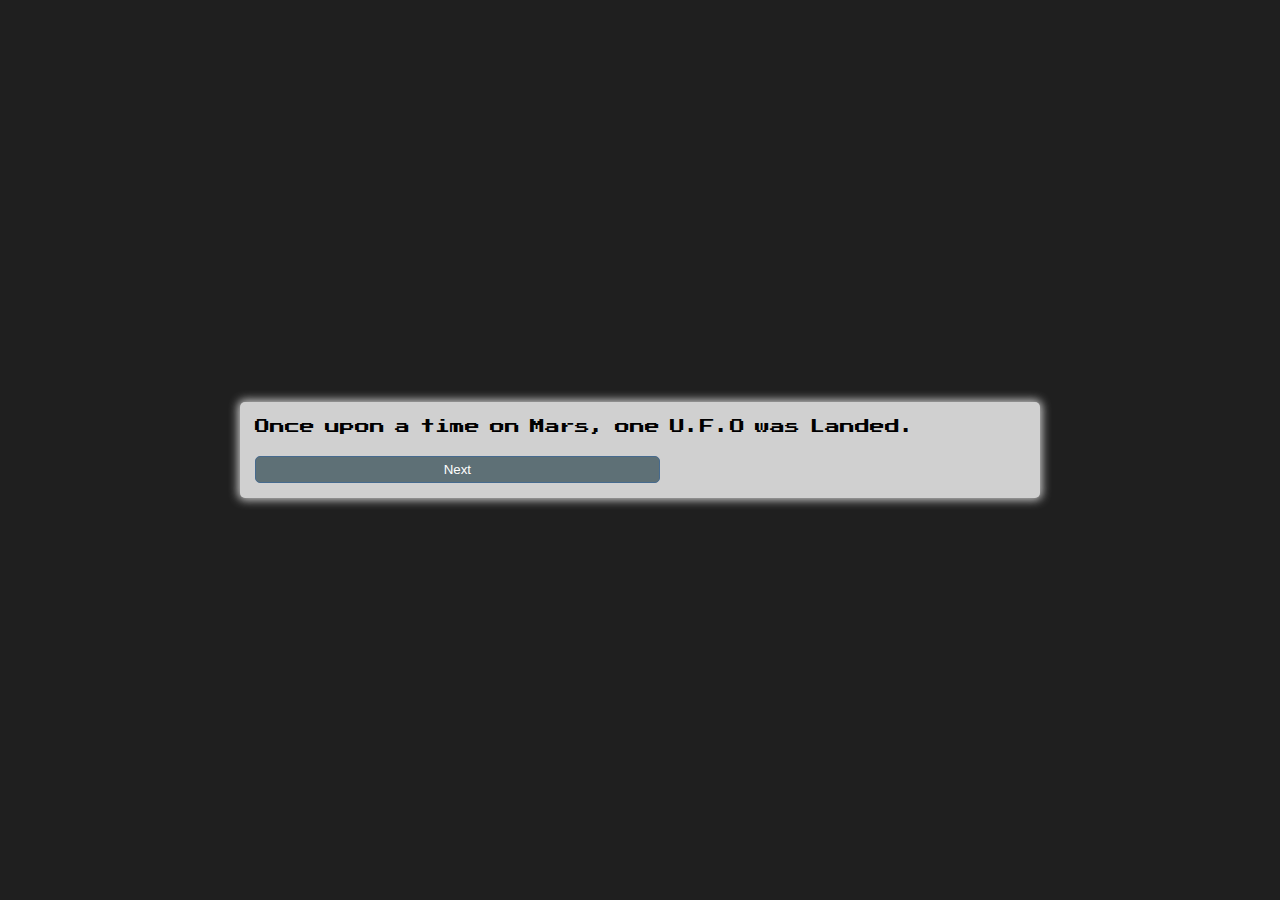
<file: index.html>
<!doctype html>
<html>
<head>
<title>8-Bits Music Pads</title>
<link rel="manifest" href="/manifest.json" />
<link rel="apple-touch-icon" href="%PUBLIC_URL%/logo192.png" />
<link rel="icon" href="%PUBLIC_URL%/favicon.ico" />
<meta name="viewport" content="width=device-width, initial-scale=1">
<meta name="keywords" content="8-Bits Music Pads, House Music App, Make Music, EDM Music, Bass House Music, DJ">
<meta name="description" content="Make Your Own EDM Music">
<meta name="author" content="Aniket Ambore">
<link href="Style.css" rel="stylesheet" type="text/css">
	<link href="https://fonts.googleapis.com/css?family=Press+Start+2P&display=swap" rel="stylesheet">
	<script type="text/javascript" src="game.js" defer></script>
</head>

<body>
	<div class="preload">
		<img class="airplane" src="images/preload/Tape.jpg" alt="8-Bits Music Pads">
		<h3>Loading...</h3>
		<br/>
    <p>Made with <span role="img" aria-label="heart">❤️</span> by Aniket</p>
	 </div>

	<section>
	<div class="game-body">
	<div class="game-container">
		<div id="text">Text</div>

	  <div id="option-buttons" class="btn-grid">
			<button class="btn">Option1</button>
			<button class="btn">Option2</button>
			<button class="btn">Option3</button>
		</div>
	</div>
	</div>
	</section>
</body>
</html>
</file>
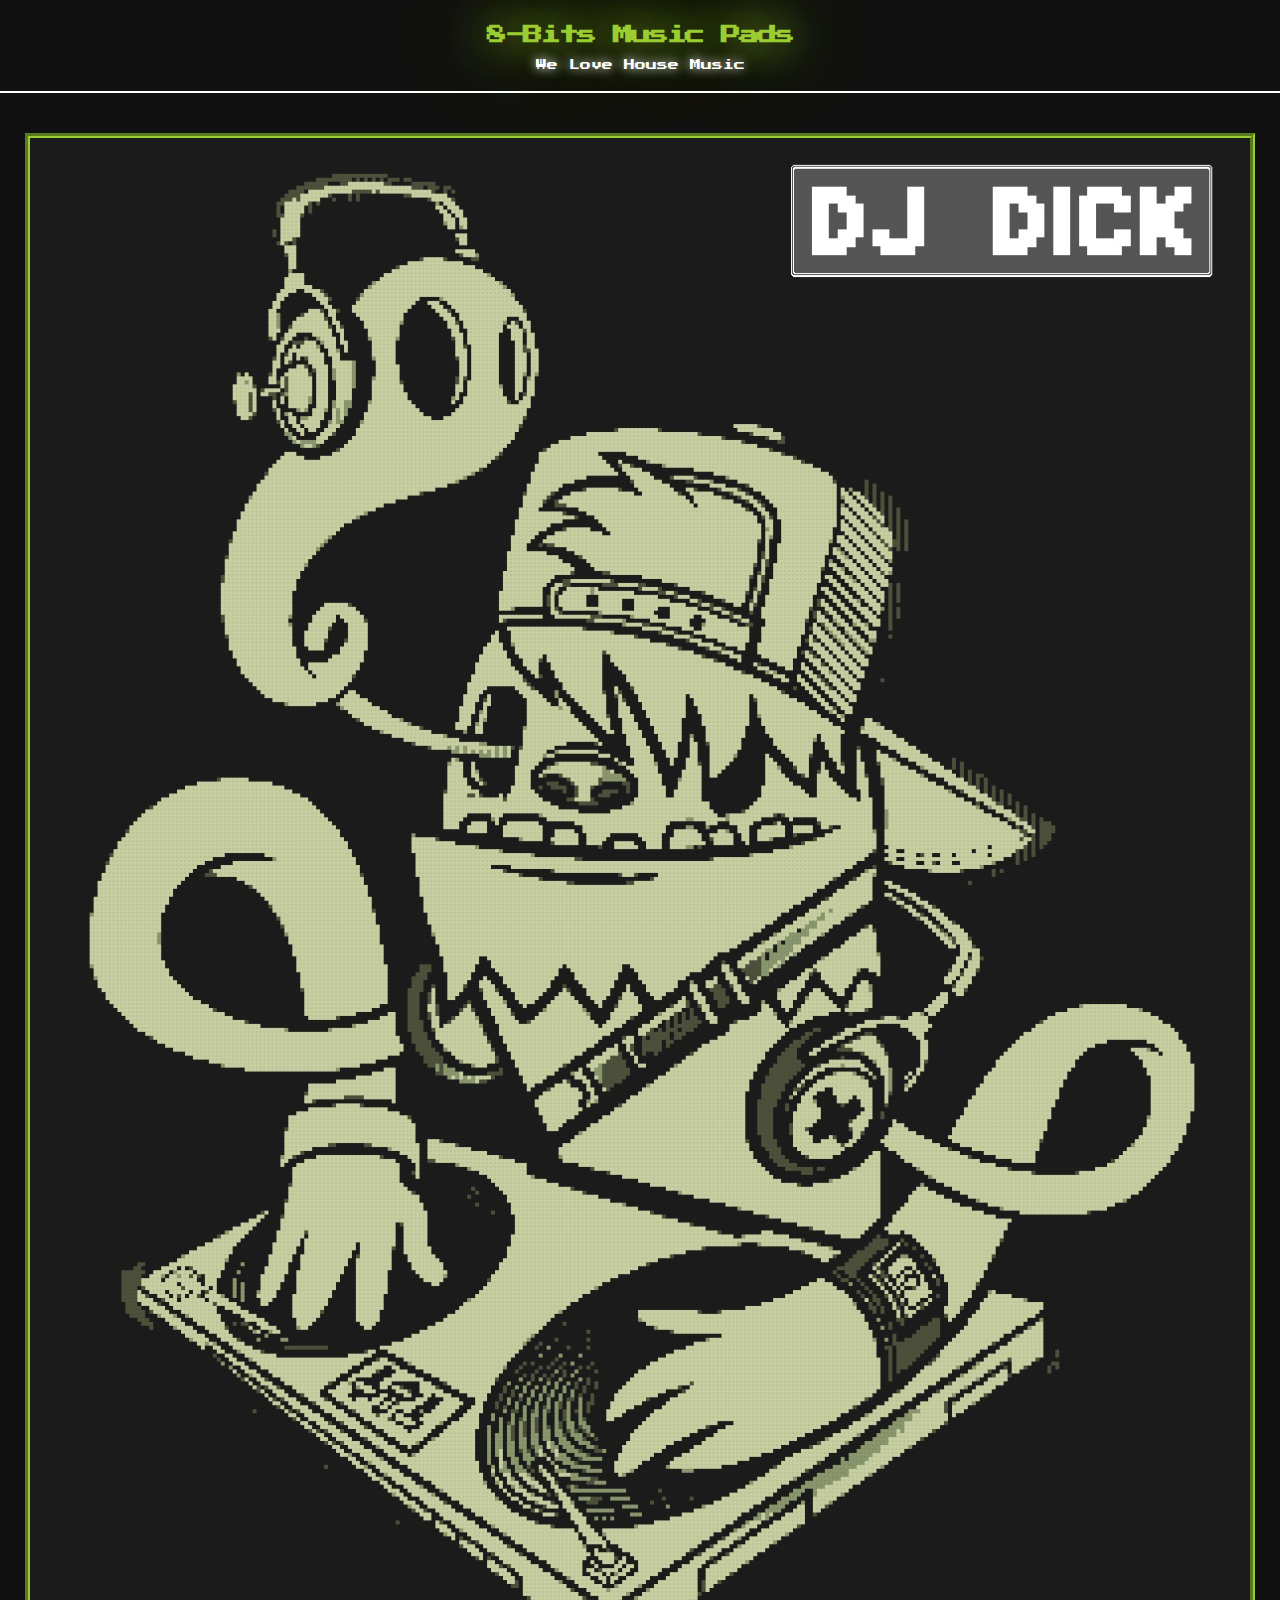
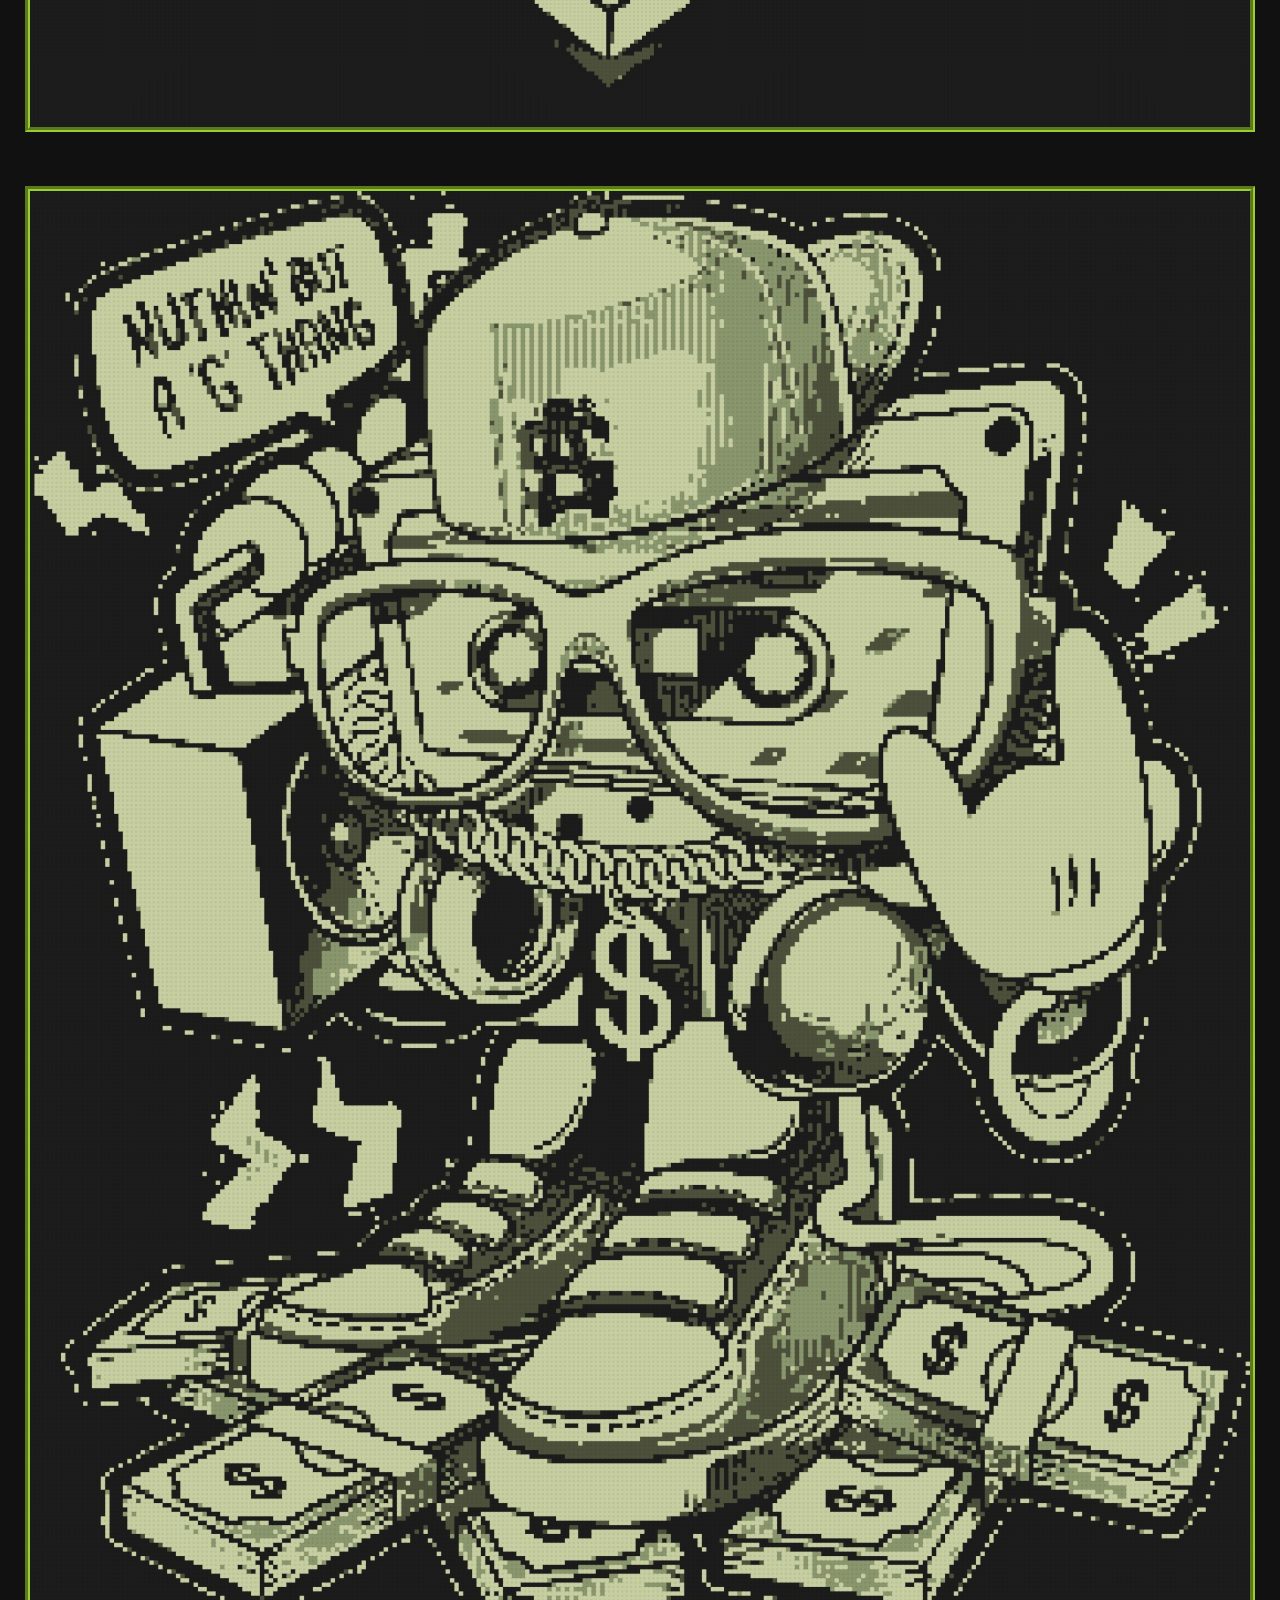
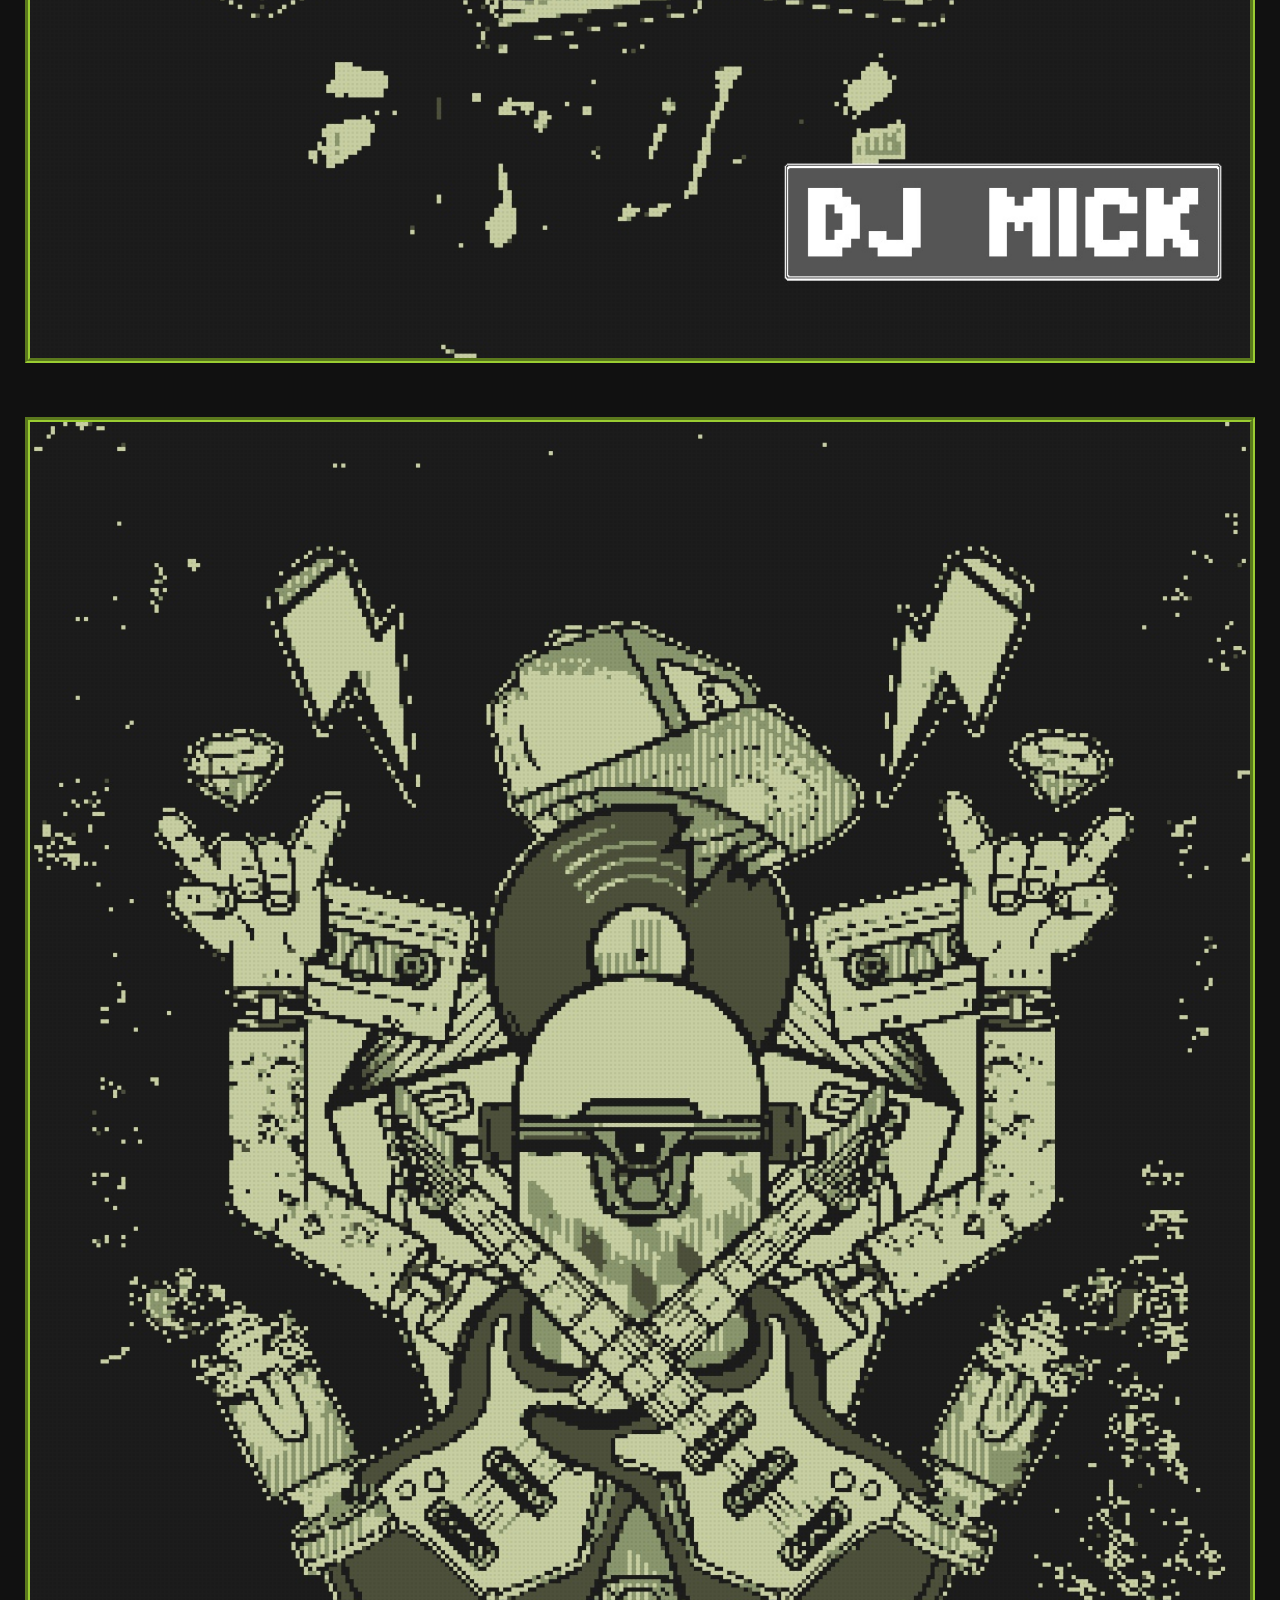
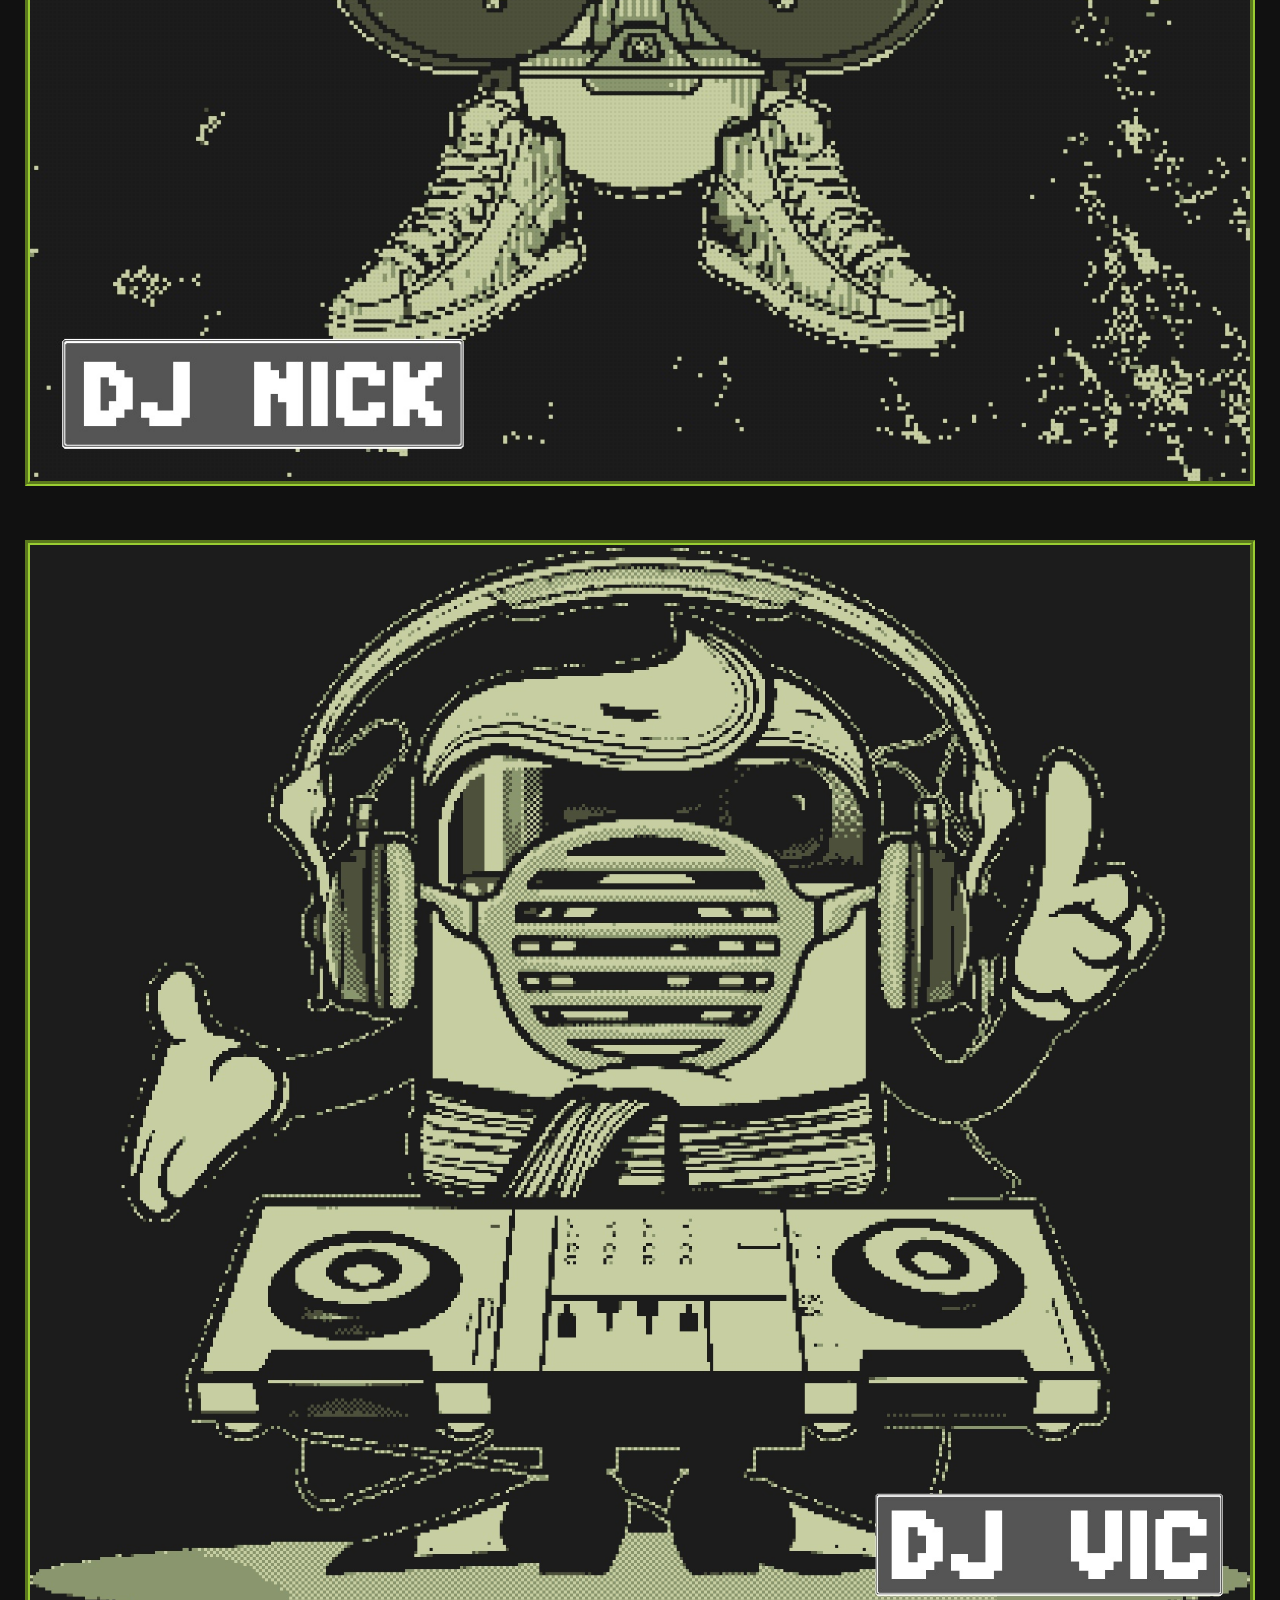
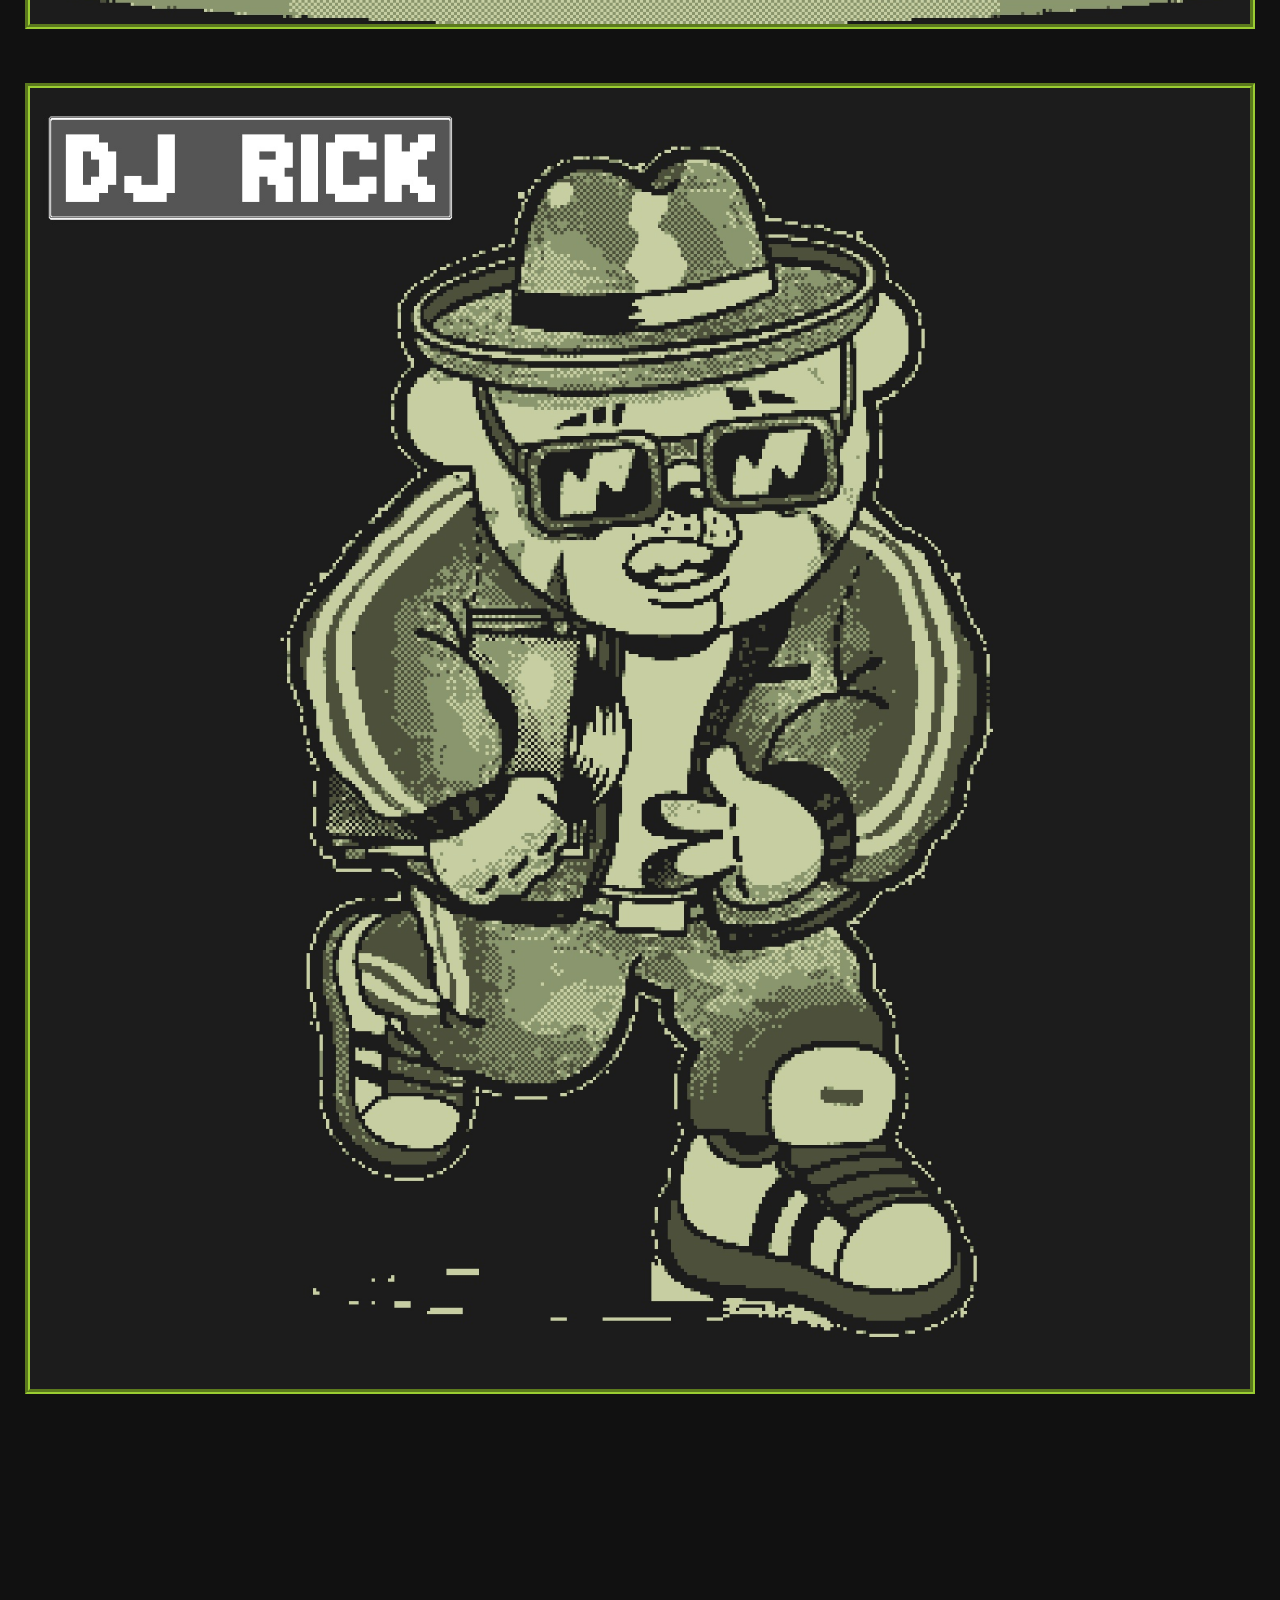
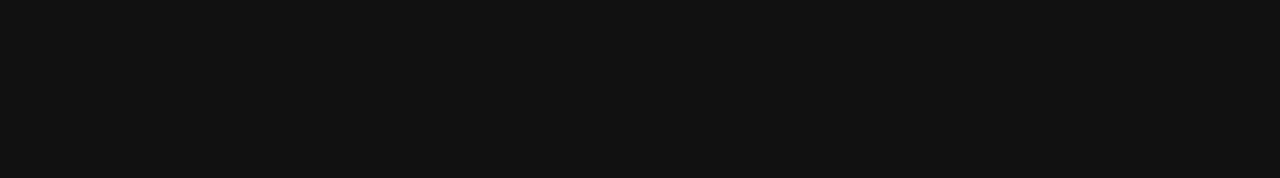
<file: adventure.html>
<!doctype html>
<html>
<head>
<meta charset="utf-8">
<title>8-Bits Music Pads Home</title>
<link rel="manifest" href="/manifest.json" />
<meta name="viewport" content="width=device-width, initial-scale=1">
<meta name="keywords" content="8-Bits Music Pads, House Music App, Make Music, EDM Music, Bass House Music, DJ">
<meta name="description" content="Make Your Own EDM Music">
<meta name="author" content="Aniket Ambore">
<link href="Style.css" rel="stylesheet" type="text/css">
<link href="https://fonts.googleapis.com/css?family=Josefin+Sans|Press+Start+2P&display=swap" rel="stylesheet">
</head>

<body>
	<div class="container">
		<header class="home-header">
			<h1 class="home-h1">8-Bits Music Pads</h1>
		    <p class="home-p">We Love House Music</p>
			<hr>
		</header>

	  <div class="image-grid">
			<div class="col">
			<a href="pad1.html">
				<img class="responsive-image col-xs" src="images/17730_eightbit.jpg" alt="DJ Dick" />
			</a>
   	        </div>
		   <br>
		  <div class="col">
						<a href="pad2.html">
     	      <img class="responsive-image col-xs" src="images/17731_eightbit.jpg" alt="DJ Mick"/>
					</a>
		   </div>
		  <br>
		  <div class="col">
						<a href="Pad3.html">
     	      <img class="responsive-image col-xs" src="images/17734_eightbit.jpg" alt="DJ Nick"/>
					  </a>
		   </div>
		  <br>
		  <div class="col">
				    <a href="Pad4.html">
     	      <img class="responsive-image col-xs" src="images/17725_eightbit.jpg" alt="DJ Rick"/>
					</a>
		   </div>
		  <br>
		  <div class="col">
				    <a href="Pad5.html">
     	      <img class="responsive-image col-xs" src="images/17736_eightbit.jpg" alt="DJ Vic"/>
					</a>
		   </div>
	  </div>

	</div>
</body>
</html>
</file>
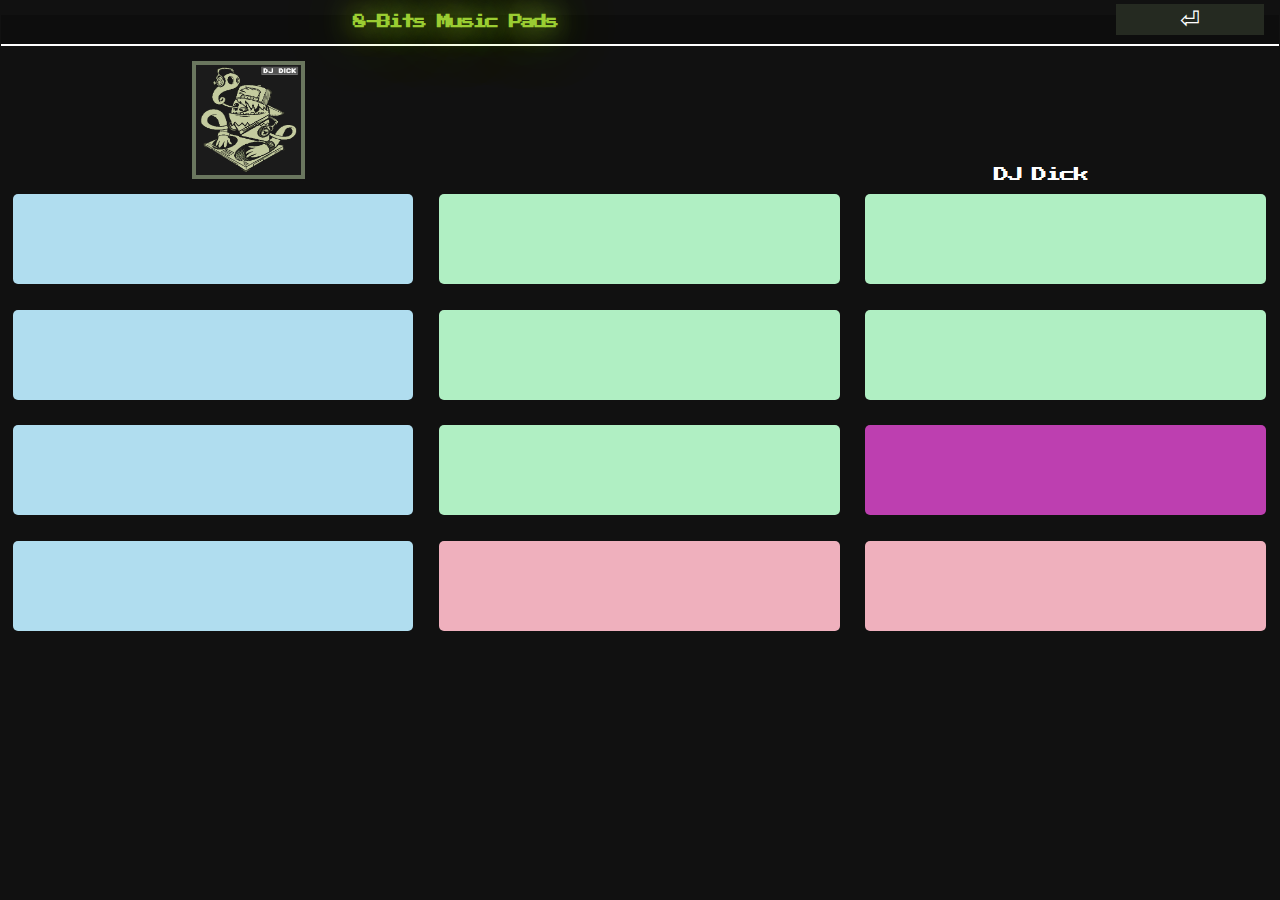
<file: Pad1.html>
<!doctype html>
<html>
<head>
<meta charset="utf-8">
<title>DJ Dick</title>
<meta name="viewport" content="width=device-width, initial-scale=1">
<link rel="manifest" href="/manifest.json" />
<meta name="keywords" content="8-Bits Music Pads, House Music App, Make Music, EDM Music, Bass House Music, DJ">
<meta name="description" content="Make Your Own EDM Music">
<meta name="author" content="Aniket Ambore">
<link href="Style.css" rel="stylesheet" type="text/css">
<link href="https://fonts.googleapis.com/css?family=Josefin+Sans|Press+Start+2P&display=swap" rel="stylesheet">
<script type="text/javascript" src="script.js" defer></script>
</head>

<body>
	<div class="app">
		<header class="pad-header">
			<h1 class="pad-h1">8-Bits Music Pads</h1>
			<a href="adventure.html">
			<div class="back"> &#9166;</div>
		</a>
			<hr>
		</header>

		<div class="artist">
		  <div class="name" style="color: white">DJ Dick</div>
			<div class="album-art" style="color: white">
		    <img src="images/17730_eightbit.jpg" width="105" height="110" alt="DJ Dick"/> </div>
		</div>



		<div class="pads-container">
		<div class="pads-grid">
			<div class="pad-col pad-col-lg pads-float pads1">
					<audio class="sound" src="Pad1-Sounds/DJ_Dick3.mp3"></audio>
			</div>
			<div class="pad-col pad-col-lg pads-float pads2">
				<audio class="sound" src="Pad1-Sounds/DJ_Dick5.mp3"></audio>
			</div>
			<div class="pad-col pad-col-lg pads-float pads3">
					<audio class="sound" src="Pad1-Sounds/DJ_Dick2.mp3"></audio>
			</div>
		</div>
		<div class="pads-grid">
			<div class="pad-col pad-col-lg pads-float pads4">
					<audio class="sound" src="Pad1-Sounds/DJ_Dick7.mp3"></audio>
			</div>
			<div class="pad-col pad-col-lg pads-float pads5">
					<audio class="sound" src="Pad1-Sounds/DJ_Dick10.mp3"></audio>
			</div>
			<div class="pad-col pad-col-lg pads-float pads6">
					<audio class="sound" src="Pad1-Sounds/DJ_Dick8.mp3"></audio>
			</div>
		</div>
		<div class="pads-grid">
			<div class="pad-col pad-col-lg pads-float pads7">
					<audio class="sound" src="Pad1-Sounds/DJ_Dick11.mp3"></audio>
			</div>
			<div class="pad-col pad-col-lg pads-float pads8">
					<audio class="sound" src="Pad1-Sounds/DJ_Dick12.mp3"></audio>
			</div>
			<div class="pad-col pad-col-lg pads-float pads9">
					<audio class="sound" src="Pad1-Sounds/DJ_Dick9.mp3"></audio>
			</div>
		</div>
		<div class="pads-grid">
			<div class="pad-col pad-col-lg pads-float pads10">
					<audio class="sound" src="Pad1-Sounds/DJ_Dick4.mp3"></audio>
			</div>
			<div class="pad-col pad-col-lg pads-float pads11">
					<audio class="sound" src="Pad1-Sounds/DJ_Dick6.mp3"></audio>
			</div>
			<div class="pad-col pad-col-lg pads-float pads12">
					<audio class="sound" src="Pad1-Sounds/DJ_Dick1.mp3"></audio>
			</div>
		</div>
	</div>
	</div>
</body>
</html>
</file>
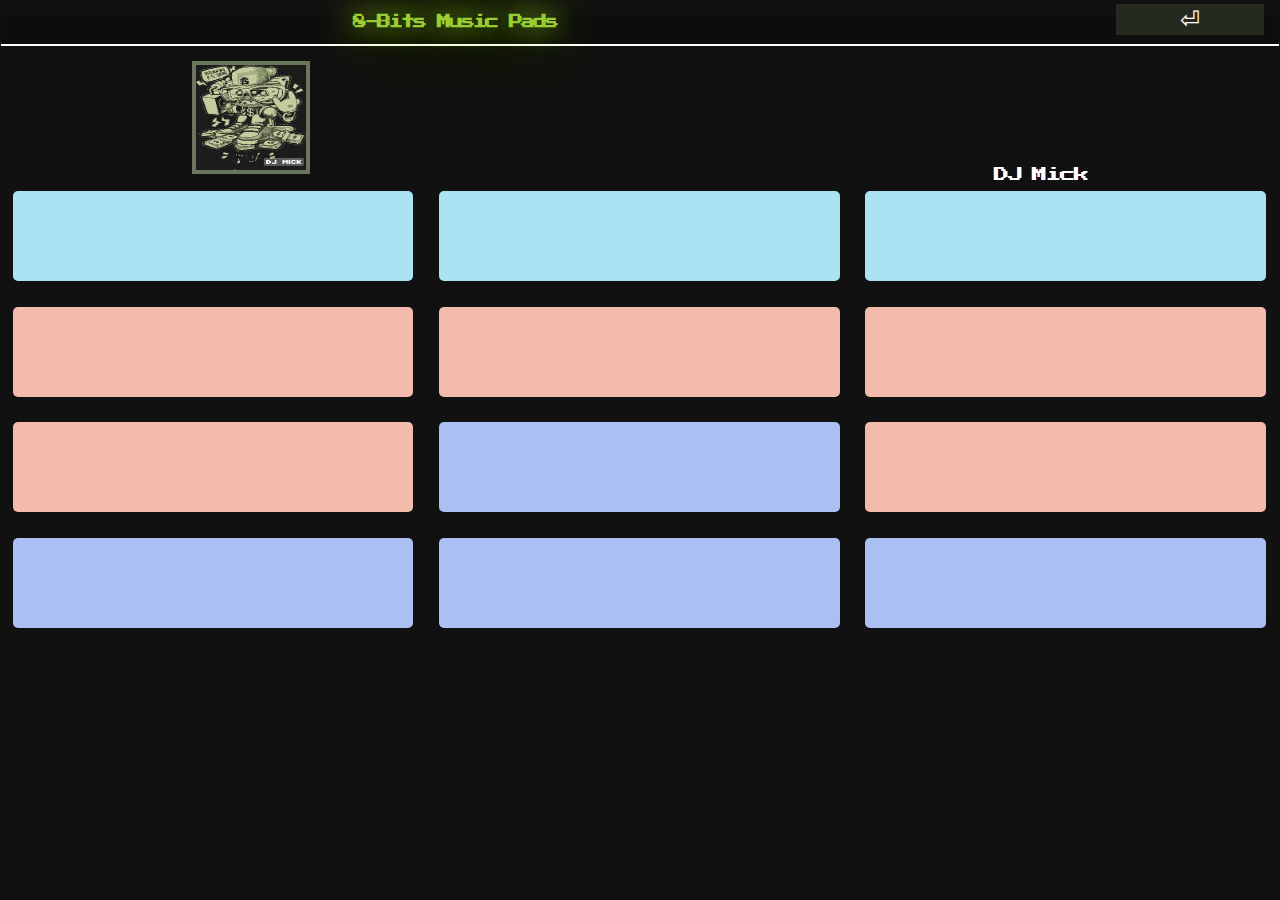
<file: Pad2.html>
<!doctype html>
<html>
<head>
<meta charset="utf-8">
<title>DJ Mick</title>
<link rel="manifest" href="/manifest.json" />
<meta name="viewport" content="width=device-width, initial-scale=1">
<meta name="keywords" content="8-Bits Music Pads, House Music App, Make Music, EDM Music, Bass House Music, DJ">
<meta name="description" content="Make Your Own EDM Music">
<meta name="author" content="Aniket Ambore">
<link href="Style.css" rel="stylesheet" type="text/css">
<link href="https://fonts.googleapis.com/css?family=Josefin+Sans|Press+Start+2P&display=swap" rel="stylesheet">
<script type="text/javascript" src="script.js" defer></script>
</head>

<body>
	<div class="app">
		<header class="pad-header">
			<h1 class="pad-h1">8-Bits Music Pads</h1>
			<a href="adventure.html">
			<div class="back"> &#9166;</div>
	  	</a>
			<hr>
		</header>

		<div class="artist">
		  <div class="name" style="color: white">DJ Mick</div>
			<div class="album-art" style="color: white">
		    <img src="images/17731_eightbit.jpg" width="110" height="105" alt="DJ Mick"/> </div>
		</div>



		<div class="pads-container">
		<div class="pads-grid">
			<div class="pad-col pad-col-lg pads-float padsM1">
					<audio class="sound" src="Pad2-Sounds/DJ_Mick3.mp3"></audio>
			</div>
			<div class="pad-col pad-col-lg pads-float padsM2">
				<audio class="sound" src="Pad2-Sounds/DJ_Mick5.mp3"></audio>
			</div>
			<div class="pad-col pad-col-lg pads-float padsM3">
					<audio class="sound" src="Pad2-Sounds/DJ_Mick2.mp3"></audio>
			</div>
		</div>
		<div class="pads-grid">
			<div class="pad-col pad-col-lg pads-float padsM4">
					<audio class="sound" src="Pad2-Sounds/DJ_Mick7.mp3"></audio>
			</div>
			<div class="pad-col pad-col-lg pads-float padsM5">
					<audio class="sound" src="Pad2-Sounds/DJ_Mick10.mp3"></audio>
			</div>
			<div class="pad-col pad-col-lg pads-float padsM6">
					<audio class="sound" src="Pad2-Sounds/DJ_Mick8.mp3"></audio>
			</div>
		</div>
		<div class="pads-grid">
			<div class="pad-col pad-col-lg pads-float padsM7">
					<audio class="sound" src="Pad2-Sounds/DJ_Mick11.mp3"></audio>
			</div>
			<div class="pad-col pad-col-lg pads-float padsM8">
					<audio class="sound" src="Pad2-Sounds/DJ_Mick12.mp3"></audio>
			</div>
			<div class="pad-col pad-col-lg pads-float padsM9">
					<audio class="sound" src="Pad2-Sounds/DJ_Mick9.mp3"></audio>
			</div>
		</div>
		<div class="pads-grid">
			<div class="pad-col pad-col-lg pads-float padsM10">
					<audio class="sound" src="Pad2-Sounds/DJ_Mick4.mp3"></audio>
			</div>
			<div class="pad-col pad-col-lg pads-float padsM11">
					<audio class="sound" src="Pad2-Sounds/DJ_Mick6.mp3"></audio>
			</div>
			<div class="pad-col pad-col-lg pads-float padsM12">
					<audio class="sound" src="Pad2-Sounds/DJ_Mick1.mp3"></audio>
			</div>
		</div>
	</div>
	</div>
</body>
</html>
</file>
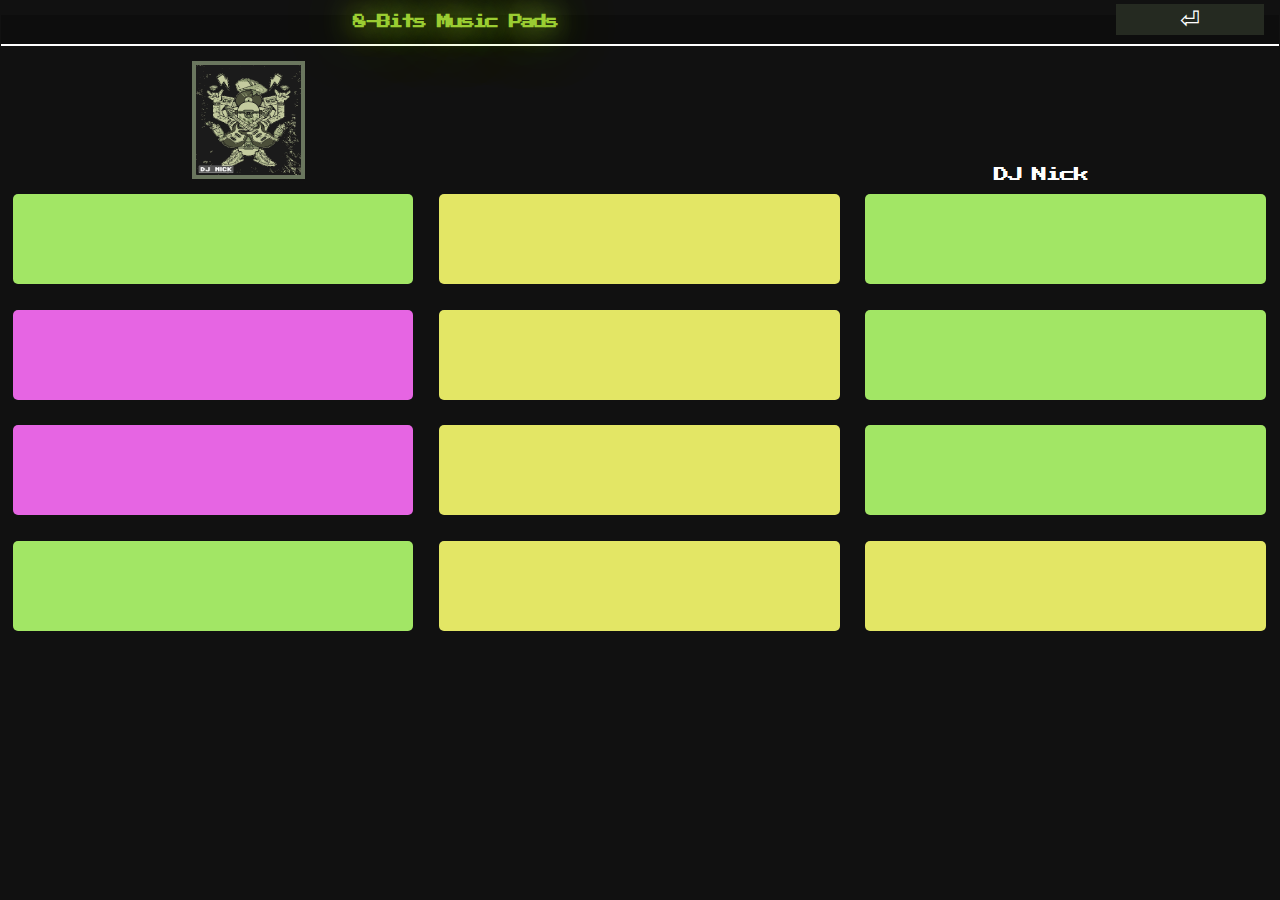
<file: Pad3.html>
<!doctype html>
<html>
<head>
<meta charset="utf-8">
<title>DJ Nick</title>
<link rel="manifest" href="/manifest.json" />
<meta name="viewport" content="width=device-width, initial-scale=1">
<meta name="keywords" content="8-Bits Music Pads, House Music App, Make Music, EDM Music, Bass House Music, DJ">
<meta name="description" content="Make Your Own EDM Music">
<meta name="author" content="Aniket Ambore">
<link href="Style.css" rel="stylesheet" type="text/css">
<link href="https://fonts.googleapis.com/css?family=Josefin+Sans|Press+Start+2P&display=swap" rel="stylesheet">
<script type="text/javascript" src="script.js" defer></script>
</head>

<body>
	<div class="app">
		<header class="pad-header">
			<h1 class="pad-h1">8-Bits Music Pads</h1>
			<a href="adventure.html">
			<div class="back"> &#9166;</div>
		</a>
			<hr>
		</header>

		<div class="artist">
		  <div class="name" style="color: white">DJ Nick</div>
			<div class="album-art" style="color: white">
		    <img src="images/17734_eightbit.jpg" width="105" height="110" alt="DJ Nick"/> </div>
		</div>



		<div class="pads-container">
		<div class="pads-grid">
			<div class="pad-col pad-col-lg pads-float padsN1">
					<audio class="sound" src="Pad3-Sounds/DJ_Nick3.mp3"></audio>
			</div>
			<div class="pad-col pad-col-lg pads-float padsN2">
				<audio class="sound" src="Pad3-Sounds/DJ_Nick3.mp3"></audio>
			</div>
			<div class="pad-col pad-col-lg pads-float padsN3">
					<audio class="sound" src="Pad3-Sounds/DJ_Nick2.mp3"></audio>
			</div>
		</div>
		<div class="pads-grid">
			<div class="pad-col pad-col-lg pads-float padsN4">
					<audio class="sound" src="Pad3-Sounds/DJ_Nick5.mp3"></audio>
			</div>
			<div class="pad-col pad-col-lg pads-float padsN5">
					<audio class="sound" src="Pad3-Sounds/DJ_Nick8.mp3"></audio>
			</div>
			<div class="pad-col pad-col-lg pads-float padsN6">
					<audio class="sound" src="Pad3-Sounds/DJ_Nick6.mp3"></audio>
			</div>
		</div>
		<div class="pads-grid">
			<div class="pad-col pad-col-lg pads-float padsN7">
					<audio class="sound" src="Pad3-Sounds/DJ_Nick9.mp3"></audio>
			</div>
			<div class="pad-col pad-col-lg pads-float padsN8">
					<audio class="sound" src="Pad3-Sounds/DJ_Nick10.mp3"></audio>
			</div>
			<div class="pad-col pad-col-lg pads-float padsN9">
					<audio class="sound" src="Pad3-Sounds/DJ_Nick7.mp3"></audio>
			</div>
		</div>
		<div class="pads-grid">
			<div class="pad-col pad-col-lg pads-float padsN10">
					<audio class="sound" src="Pad3-Sounds/DJ_Nick4.mp3"></audio>
			</div>
			<div class="pad-col pad-col-lg pads-float padsN11">
					<audio class="sound" src="Pad3-Sounds/DJ_Nick4.mp3"></audio>
			</div>
			<div class="pad-col pad-col-lg pads-float padsN12">
					<audio class="sound" src="Pad3-Sounds/DJ_Nick1.mp3"></audio>
			</div>
		</div>
	</div>
	</div>
</body>
</html>
</file>
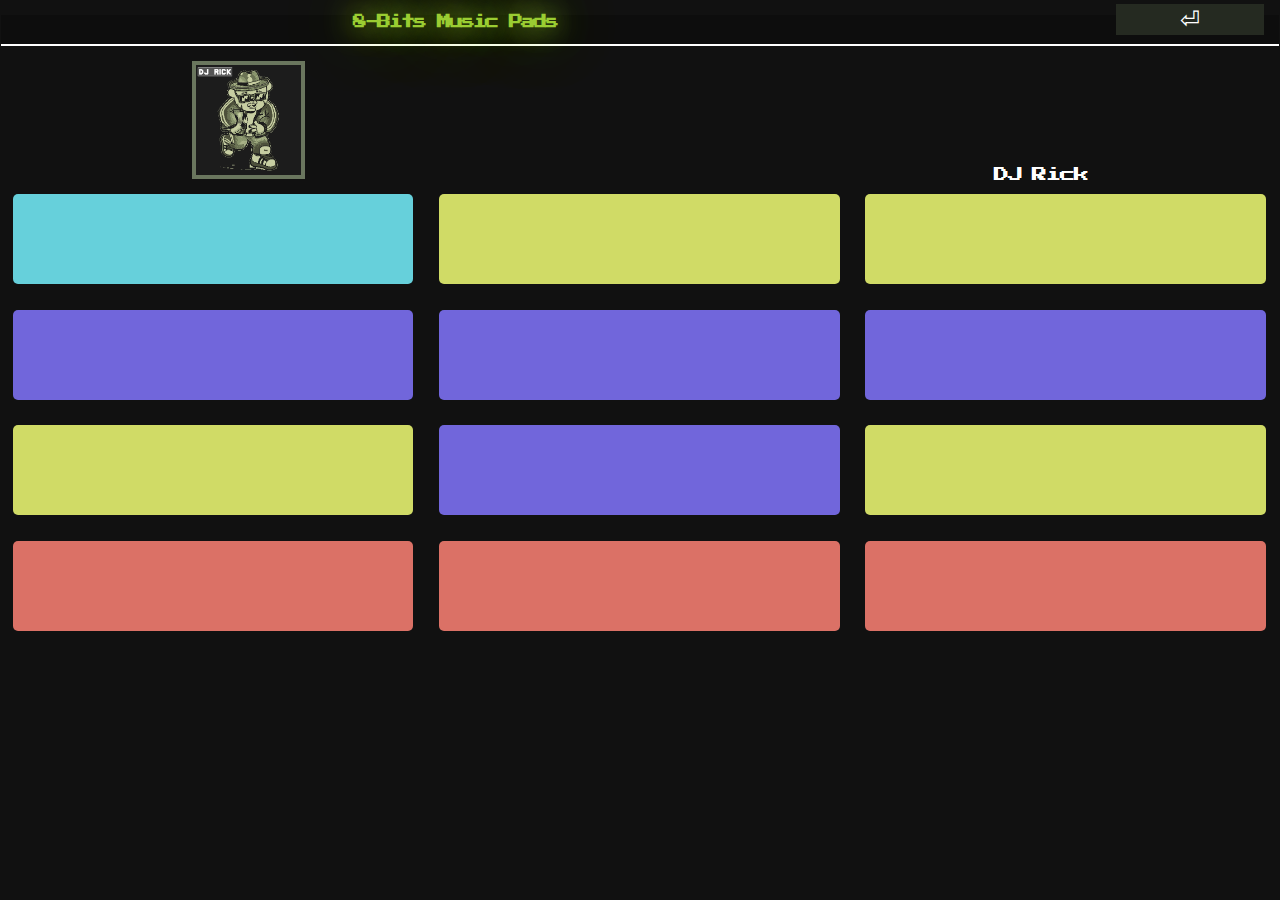
<file: Pad5.html>
<!doctype html>
<html>
<head>
<meta charset="utf-8">
<title>DJ Rick</title>
<link rel="manifest" href="/manifest.json" />
<meta name="viewport" content="width=deRicke-width, initial-scale=1">
<meta name="keywords" content="8-Bits Music Pads, House Music App, Make Music, EDM Music, Bass House Music, DJ">
<meta name="description" content="Make Your Own EDM Music">
<meta name="author" content="Aniket Ambore">
<link href="Style.css" rel="stylesheet" type="text/css">
<link href="https://fonts.googleapis.com/css?family=Josefin+Sans|Press+Start+2P&display=swap" rel="stylesheet">
<script type="text/javascript" src="script.js" defer></script>
</head>

<body>
	<div class="app">
		<header class="pad-header">
			<h1 class="pad-h1">8-Bits Music Pads</h1>
			<a href="adventure.html">
			<div class="back"> &#9166;</div>
		</a>
			<hr>
		</header>

		<div class="artist">
		  <div class="name" style="color: white">DJ Rick</div>
			<div class="album-art" style="color: white">
		    <img src="images/17736_eightbit.jpg" width="105" height="110" alt="DJ Rick"/> </div>
		</div>



		<div class="pads-container">
		<div class="pads-grid">
			<div class="pad-col pad-col-lg pads-float padsR1">
					<audio class="sound" src="Pad5-Sounds/DJ_Rick3.mp3"></audio>
			</div>
			<div class="pad-col pad-col-lg pads-float padsR2">
				<audio class="sound" src="Pad5-Sounds/DJ_Rick5.mp3"></audio>
			</div>
			<div class="pad-col pad-col-lg pads-float padsR3">
					<audio class="sound" src="Pad5-Sounds/DJ_Rick2.mp3"></audio>
			</div>
		</div>
		<div class="pads-grid">
			<div class="pad-col pad-col-lg pads-float padsR4">
					<audio class="sound" src="Pad5-Sounds/DJ_Rick7.mp3"></audio>
			</div>
			<div class="pad-col pad-col-lg pads-float padsR5">
					<audio class="sound" src="Pad5-Sounds/DJ_Rick10.mp3"></audio>
			</div>
			<div class="pad-col pad-col-lg pads-float padsR6">
					<audio class="sound" src="Pad5-Sounds/DJ_Rick8.mp3"></audio>
			</div>
		</div>
		<div class="pads-grid">
			<div class="pad-col pad-col-lg pads-float padsR7">
					<audio class="sound" src="Pad5-Sounds/DJ_Rick11.mp3"></audio>
			</div>
			<div class="pad-col pad-col-lg pads-float padsR8">
					<audio class="sound" src="Pad5-Sounds/DJ_Rick12.mp3"></audio>
			</div>
			<div class="pad-col pad-col-lg pads-float padsR9">
					<audio class="sound" src="Pad5-Sounds/DJ_Rick9.mp3"></audio>
			</div>
		</div>
		<div class="pads-grid">
			<div class="pad-col pad-col-lg pads-float padsR10">
					<audio class="sound" src="Pad5-Sounds/DJ_Rick4.mp3"></audio>
			</div>
			<div class="pad-col pad-col-lg pads-float padsR11">
					<audio class="sound" src="Pad5-Sounds/DJ_Rick6.mp3"></audio>
			</div>
			<div class="pad-col pad-col-lg pads-float padsR12">
					<audio class="sound" src="Pad5-Sounds/DJ_Rick1.mp3"></audio>
			</div>
		</div>
	</div>
	</div>
</body>
</html>
</file>
<file: Style.css>
@charset "utf-8";
*{
	margin: 0;
	padding: 0;
	box-sizing: border-box;
}

body{
	font-family: 'Press Start 2P', cursive;
	background: #111;
}

.preload{
    position: fixed;
    top: 0;
    width: 100%;
    height: 100vh;
    background-color: rgba(25,25,25,1.00);
    display: flex;
    justify-content: center;
    align-items: center;
    transition: opacity 10s ease;
}

.preload h3{
	position: absolute;
	top: 75%;
	transform: translateY(-75%);
	font-size: 15px;
	color: white;
}
.preload p{
	position: absolute;
	top: 80%;
	transform: translateY(-70%);
	font-size: 10px;
	color: white;
}

.airplane{
	height: 200px;
	animation: airplane 1s ease infinite alternate;
}
@keyframes airplane{
	from{
		transform: translateY(0px);
	}
	to{
		transform: translateY(50px);
	}
}
.preload-finish{
	opacity: 0;
	pointer-events: none;
}

.game-body{
	display: flex;
	justify-content: center;
	width: 100vw;
	height: 100vh;
	align-items: center;
	background-color: #1f1f1f;
	font-family: 'Press Start 2P', cursive;

}
.game-container{
    width: 800px;
    max-width: 80%;
    background-color: #d0d0d0;
    padding: 15px;
    border-radius: 5px;
    box-shadow: 0 0 10px 2px #d0d0d0;
    font-size: 15px;
    letter-spacing: 0px;
    word-spacing: -5px;
    line-height: 19px;
}
.btn-grid{
    display: grid;
    grid-template-columns: repeat(2 , auto);
    gap: 10px;
    margin-top: 20px;

}
.btn{
	background-color: #5e7076;
	border: 1px solid #466a8e;
	border-radius: 5px;
	padding: 5px 10px;
	color: white;
	outline: none;
}
.btn:hover{
	border-color: black;
}

.container .app{
	height: 100vh;
	display: flex;
	flex-direction: column;
	justify-content: space-between;
	align-items: center;
}

.home-header .home-h1{
    margin-top: 25px;
    margin-right: 0px;
    margin-left: 0px;
    margin-bottom: 15px;
    text-align: center;
    font-size: 20px;
    color: yellowgreen;
    text-shadow: 0 0 5em, 0 0 2em;
    letter-spacing: -2px;
}

.home-header .home-p{
    font-size: 11px;
    color: #ffffff;
    text-align: center;
    text-shadow: 0 0 1em, 0 0 10em;
    margin-top: 0px;
    margin-right: 0px;
    margin-left: 0px;
    margin-bottom: 20px;
}

hr {
    border-style: solid;
    border-color: #FFFFFF;
    margin-bottom: 40px;
}

.image-grid{
    margin-bottom: 30%;
    clear: both;
    display: block;
    content: "";
}
.col {
    margin-left: 1%;
    margin-right: 1%;
    margin-bottom: 2%;
}
.responsive-image {
    width: 100%;
    display: block;
    height: auto;
    border: 5px groove #9ACD32;
}
.col-xs {
    width: 98%;
    margin-top: 1%;
    margin-right: 1%;
    margin-bottom: 1%;
    margin-left: 1%;
}

.pad-header{
    background: #0d0d0d;
    margin: 1px;
}

.pad-header .pad-h1{
    font-family: 'Press Start 2P', cursive;
    margin-top: 15px;
    margin-bottom: 15px;
    text-align: center;
    font-size: 14px;
    color: yellowgreen;
    text-shadow: 0 0 5em, 0 0 2em;
    letter-spacing: -2px;
    margin-left: 1%;
    margin-right: 30%;
}

.pads-float{
	float: left;
}
.name {
    float: right;
    text-align: center;
    text-shadow: 0px 0px;
    font-size: 15px;
    line-height: 23px;
    word-spacing: -4px;
    margin-right: 15%;
    margin-top: 6%;
    margin-left: 0%;
    clear: both;
    display: flex;
    justify-content: center;
    text-align: center;
    letter-spacing: -1px;
}
.back {
    background-color: #252a21;
    float: right;
    margin-top: -40px;
    margin-right: 15px;
    font-size: 150%;
    padding-left: 5%;
    padding-right: 5%;
    color: #FFFFFF;
    font-weight: 400;
    padding-bottom: 1px;
}

.album-art {
    float: left;
    margin-top: -25px;
    margin-left: 15%;
    border: 4px solid #6A765E;
    margin-bottom: 15px;
    margin-right: -225px;
}
.pads-grid .pads1 {
    background-color: #b0ddef;
}
.pads-grid .pads4 {
    background-color: #b0ddef;
}
.pads-grid .pads7 {
    background-color: #b0ddef;
}
.pads-grid .pads10 {
    background-color: #b0ddef;
}
.pads-grid .pads11 {
    background-color: #efb0bd;
}
.pads-grid .pads12 {
    background-color: #efb0bd;
}





.pads-grid {
    width: 100%;
    display: flex;
}
.pads-container {
    margin-top: 145px;
}

.pad-col{
    background-color: #ffffff;
    margin-left: 1%;
    margin-right: 1%;
    margin-bottom: 2%;
    height: 90px;
    width: 31.3%;
    border-radius: 5px;
}
.pads-grid .pads2  {
    background-color: #b0efc3;
}
.pads-grid .pads3  {
    background-color: #b0efc3;
}
.pads-grid .pads5  {
    background-color: #b0efc3;
}
.pads-grid .pads6  {
    background-color: #b0efc3;
}
.pads-grid .pads8  {
    background-color: #b0efc3;
}
.pads-grid .pads9  {
    background-color: #bd3fb0;
}
.pads1.active ,
.pads4.active ,
.pads7.active ,
.pads10.active
{
	background-color: #e1f2f9;
}

.pads2.active ,
.pads3.active ,
.pads5.active ,
.pads6.active ,
.pads8.active ,
.pads9.active{
	background-color: #e1f9e8;
}
.pads11.active ,
.pads12.active{
	background-color: #ddc2c8;
}

.pads-grid .padsM1 {
    background-color: #abe3f3;
}
.pads-grid .padsM2 {
    background-color: #abe3f3;
}
.pads-grid .padsM3 {
    background-color: #abe3f3;
}
.pads-grid .padsM4 {
    background-color: #f3bbab;
}
.pads-grid .padsM5 {
    background-color: #f3bbab;
}
.pads-grid .padsM6 {
    background-color: #f3bbab;
}
.pads-grid .padsM7 {
    background-color: #f3bbab;
}
.pads-grid .padsM9 {
    background-color: #f3bbab;
}
.pads-grid .padsM8 {
    background-color: #abbff3;
}
.pads-grid .padsM10 {
    background-color: #abbff3;
}
.pads-grid .padsM11 {
    background-color: #abbff3;
}
.pads-grid .padsM12 {
    background-color: #abbff3;
}

.padsM1.active ,
.padsM2.active ,
.padsM3.active{
	background-color: #55c6e7;
}

.padsM4.active ,
.padsM5.active ,
.padsM6.active ,
.padsM7.active ,
.padsM9.active{
	background-color: #e46844;
}

.padsM8.active ,
.padsM10.active ,
.padsM11.active ,
.padsM12.active {
	background-color: #3363e2;
}

.pads-grid .padsN1{
	background-color: #a2e665;
}
.pads-grid .padsN3{
	background-color: #a2e665;
}
.pads-grid .padsN6{
	background-color: #a2e665;
}
.pads-grid .padsN9{
	background-color: #a2e665;
}
.pads-grid .padsN10{
	background-color: #a2e665;
}
.pads-grid .padsN2{
	background-color: #e3e665;
}
.pads-grid .padsN5{
	background-color: #e3e665;
}
.pads-grid .padsN8{
	background-color: #e3e665;
}
.pads-grid .padsN11{
	background-color: #e3e665;
}
.pads-grid .padsN12{
	background-color: #e3e665;
}
.pads-grid .padsN4{
	background-color: #e665e3;
}
.pads-grid .padsN7{
	background-color: #e665e3;
}

.padsN1.active ,
.padsN3.active ,
.padsN6.active ,
.padsN9.active ,
.padsN10.active{
	background-color: #a4bd8e;
}
.padsN2.active ,
.padsN5.active ,
.padsN8.active ,
.padsN11.active ,
.padsN12.active{
	background-color: #f5f6ca;
}

.padsN4.active ,
.padsN7.active{
	background-color: #f4b9f2;
}

.pads-grid .padsV1{
	background-color: #e3ff6e;
}
.pads-grid .padsV4{
	background-color: #e3ff6e;
}
.pads-grid .padsV7{
	background-color: #e3ff6e;
}
.pads-grid .padsV10{
	background-color: #e3ff6e;
}
.pads-grid .padsV11{
	background-color: #e3ff6e;
}
.pads-grid .padsV2{
	background-color: #6E9AFF;
}
.pads-grid .padsV5{
	background-color: #6E9AFF;
}
.pads-grid .padsV8{
	background-color: #6E9AFF;
}
.pads-grid .padsV3{
	background-color: #FF8B6E;
}
.pads-grid .padsV6{
	background-color: #FF8B6E;
}
.pads-grid .padsV9{
	background-color: #FF8B6E;
}
.pads-grid .padsV12{
	background-color: #FF8B6E;
}

.padsV1.active ,
.padsV4.active ,
.padsV7.active ,
.padsV10.active ,
.padsV11.active{
	background-color: #f2ffbc;
}

.padsV2.active ,
.padsV5.active ,
.padsV8.active{
	background-color: #bcd1ff;
}

.padsV3.active ,
.padsV6.active ,
.padsV9.active ,
.padsV12.active{
	background-color: #ffd9d0;
}

.pads-grid .padsR1{
	background-color: #66d0db;
}
.pads-grid .padsR2{
	background-color: #d0db66;
}
.pads-grid .padsR3{
	background-color: #d0db66;
}
.pads-grid .padsR7{
	background-color: #d0db66;
}
.pads-grid .padsR9{
	background-color: #d0db66;
}
.pads-grid .padsR4{
	background-color: #7166db;
}
.pads-grid .padsR5{
	background-color: #7166db;
}
.pads-grid .padsR6{
	background-color: #7166db;
}
.pads-grid .padsR8{
	background-color: #7166db;
}
.pads-grid .padsR10{
	background-color: #db7166;
}
.pads-grid .padsR11{
	background-color: #db7166;
}
.pads-grid .padsR12{
	background-color: #db7166;
}

.padsR1.active{
	background-color: #c5edf1;
}
.padsR2.active ,
.padsR3.active ,
.padsR7.active ,
.padsR9.active{
	background-color: #e4eaa6;
}
.padsR4.active ,
.padsR5.active ,
.padsR6.active ,
.padsR8.active{
	background-color: #c9c5f1;
}
.padsR10.active ,
.padsR11.active ,
.padsR12.active{
	background-color: #eebbb5;
}
</file>
